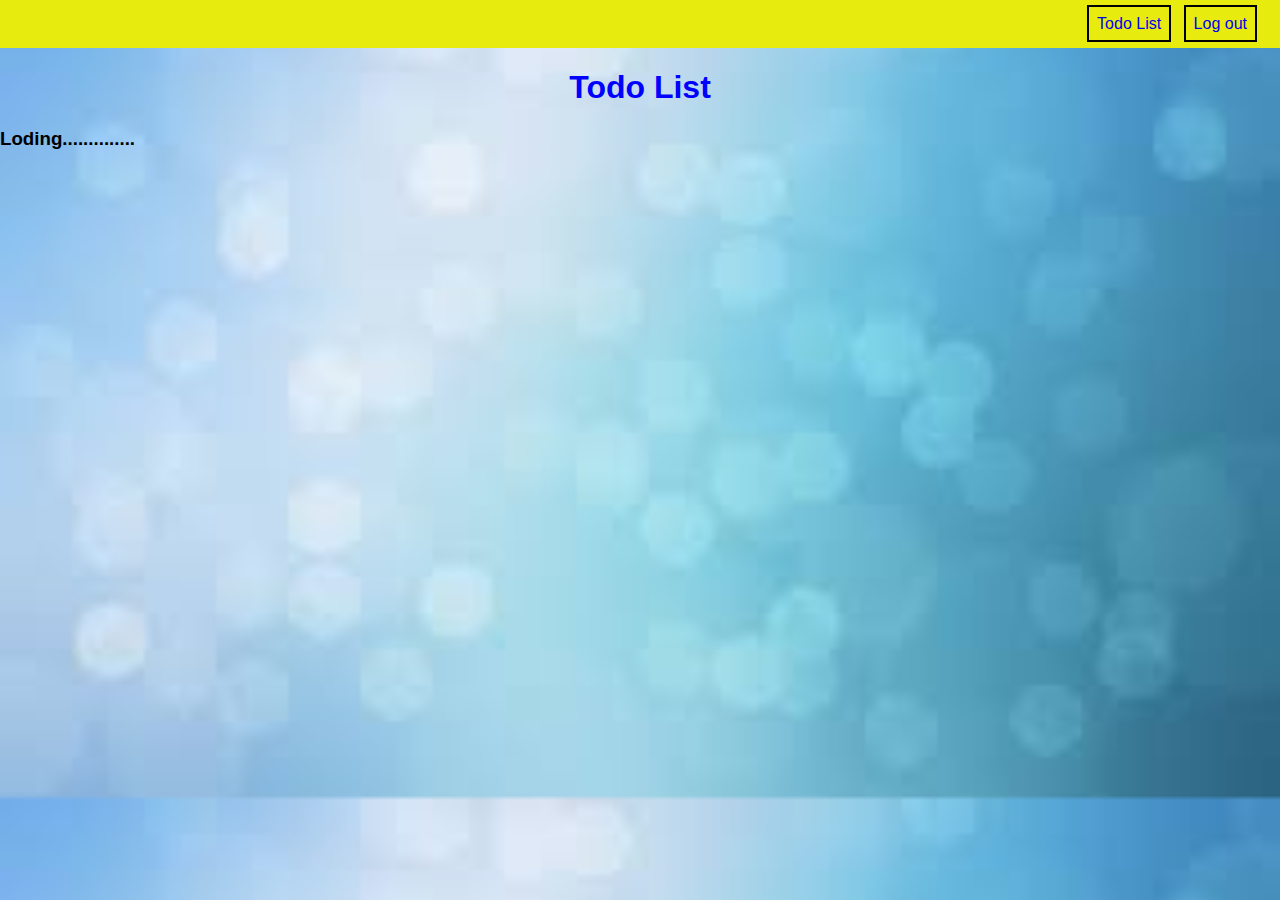
<file: main.html>
<!DOCTYPE html>
<html lang="en">
<head>
    <meta charset="UTF-8">
    <meta name="viewport" content="width=device-width, initial-scale=1.0">
    <title>Main page</title>
    
</head>
<body>
    <header>
    <div class="head-tags">
        <a href="main.html" >Todo List</a>
        <a href="index.html">Log out</a>
    </div>
   </header>
   <h1>Todo List</h1>
    <div id="main">
        <h3>Loding..............</h3>
</div> 

<script src="ajax.js"></script>
<style>
body{
    margin:0;
    padding: 0;
    font-family: sans-serif;
    background-image:  url("image/download.jpg");;
    background-size: cover;
}
header
{

background-color:rgb(232, 236, 14);
height: 3em;

}
.head-tags
{
    float: right;
   margin-top:15px ;
   margin-right: 15px;
 
}
.head-tags a{
    font-family: 'Lucida Sans', 'Lucida Sans Regular', 'Lucida Grande', 'Lucida Sans Unicode', Geneva, Verdana, sans-serif;
    text-decoration: none;
    border: 2px solid black;
    padding: 8px;
    margin-right: 8px;
}
.head-tags a.active {
        background-color: #2196F3;
        color: white;  
}
.head-tags a:hover{
    background-color: cadetblue;
    color: darkblue;
}
h1
{
 color: blue;
font-weight: 700;
text-align: center;
}

</style>
</body>
</html>
</file>
